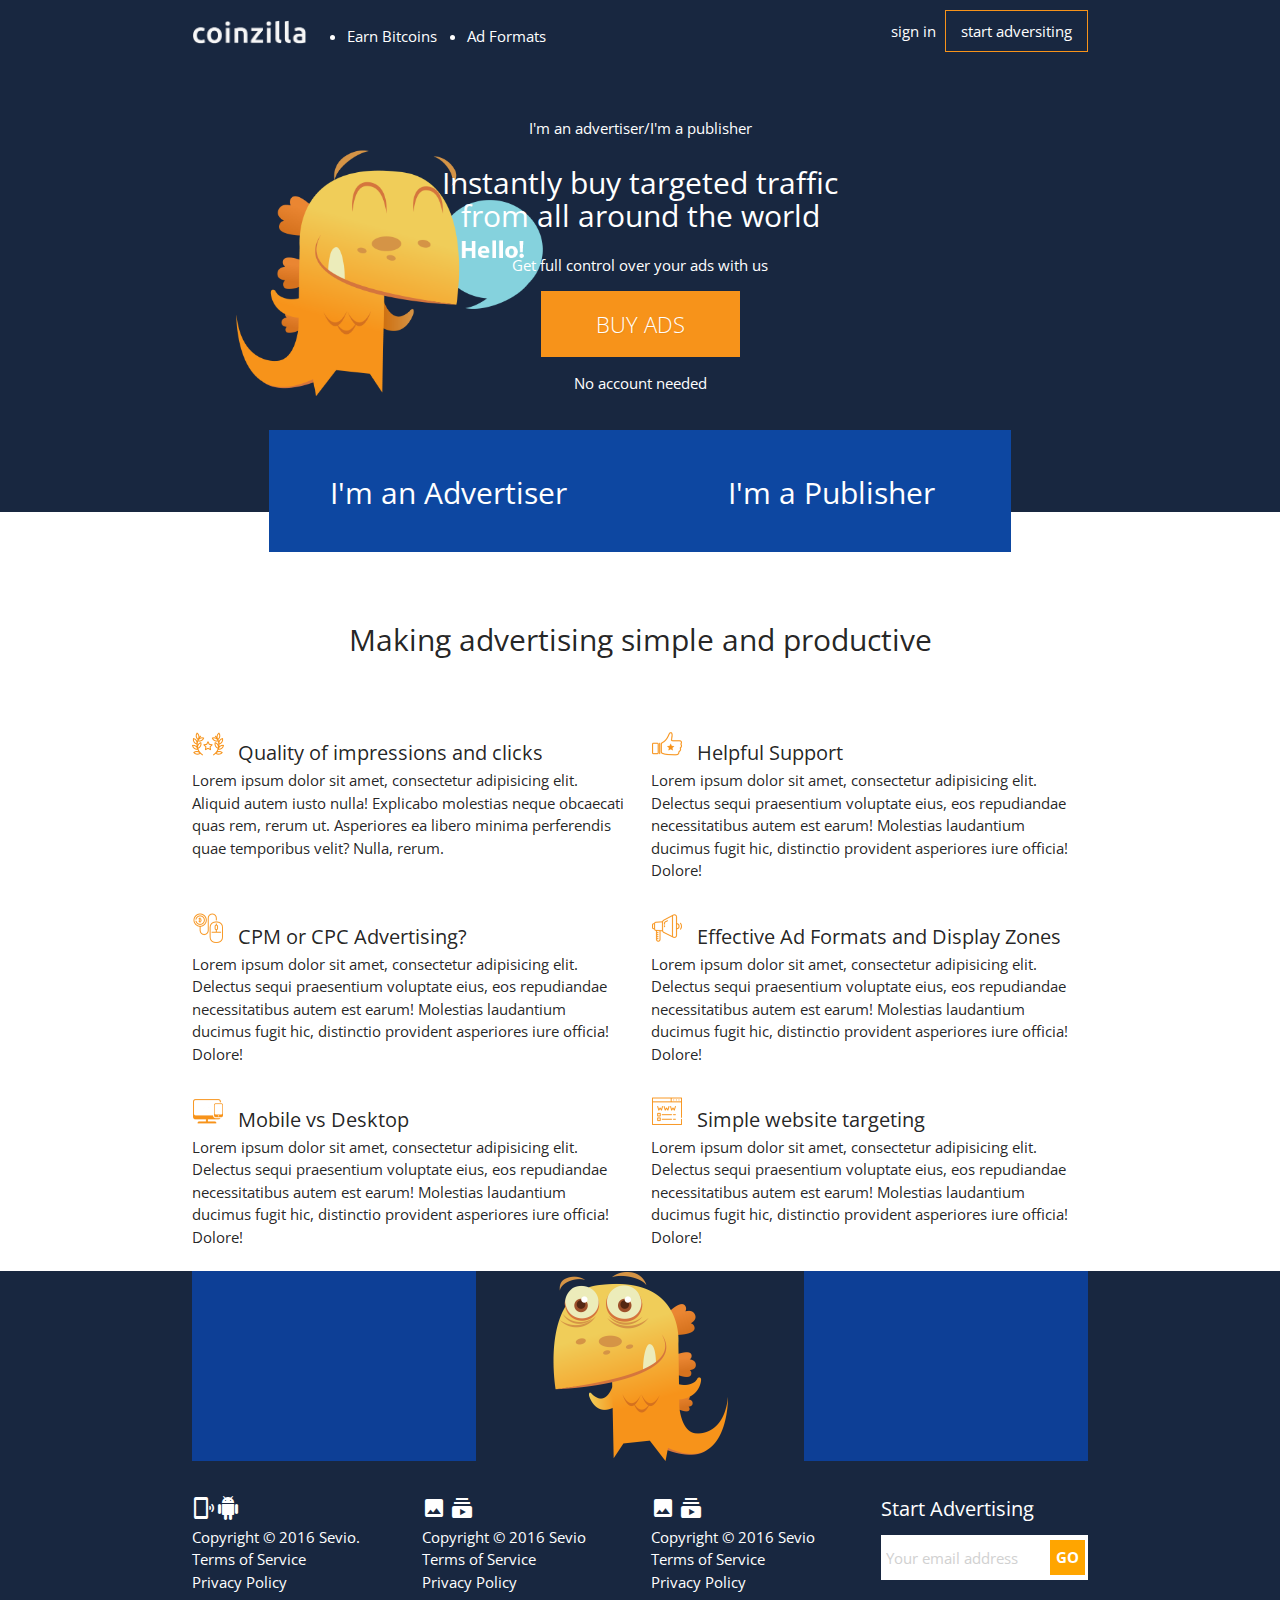
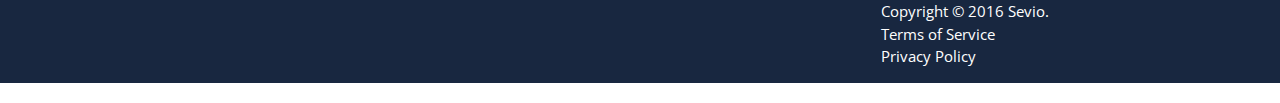
<file: index.html>
<!DOCTYPE html>
  <html>
    <head>
     <link href="http://fonts.googleapis.com/icon?family=Material+Icons" rel="stylesheet">
     <link rel="stylesheet" href="css/materialize.min.css"  media="screen,projection"/>
     <link rel="stylesheet" href="css/style.css">
     <link href="https://fonts.googleapis.com/css?family=Open+Sans|Open+Sans+Condensed:300" rel="stylesheet">
     <meta name="viewport" content="width=device-width, initial-scale=1.0">
    </head>

    <body>
     <header>
    <div class="container">
        <div class="header-left left">
            <img src="images/coinzilla-white.png" class="logo left" alt="">
            <ul class="main-nav browser-default left">
                <li>Earn Bitcoins</li>
                <li>Ad Formats</li>
            </ul>
        </div>
        <div class="header-right right">
            <span>sign in</span>
            <button>start adversiting</button>
        </div>
        <div class="clearfix"></div>
    </div>
</header>
    <div class="utp white-text center-align">

    <div class="container">

        <div class="row">
            <div class="col s12 hello-zilla">
                <p>I'm an advertiser/I'm a publisher</p>
                <h2>Instantly buy targeted traffic<br> from all around the world</h2>
                <p>Get full control over your ads with us</p>
                <a href="" class="button">Buy ads</a>
                <p>No account needed</p>
            </div>
        </div>

        <!--<div class="row blue">-->
        <!--<div class="col l4 offset-l2 m8 offset-m2 s12">I'm an Advertiser</div>-->
        <!--<div class="col l4 m8 offset-m2 s12">I'm a Publisher</div>-->
        <!--</div>-->
        <!-- ............-->
        <div class="row mb100">
            <div class="col l10 offset-l1 m10 offset-m1 s12">
                <div class="blue darken-4">
                    <div class="row">
                        <div class="col l6 m12 s12">
                            <div class="my-utp"><h3>I'm an Advertiser</h3></div>
                        </div>
                        <div class="col l6 m12 s12">
                            <div class="my-utp"><h3>I'm a Publisher</h3></div>
                        </div>

                    </div>
                </div>
            </div>
        </div>
        <!-- ............-->
    </div>

</div>
    <div class="container">

    <div class="row">
        <div class="col s12">
            <h1 class="center-align">Making advertising simple and productive</h1>
        </div>
    </div>

    <div class="row">
        <div class="col l6 m6 s12">
            <section class="main-art">
                <h2><img src="images/icon-quality.png" alt="CPM CPC Ads" class="img-responsive">Quality of impressions and clicks</h2>
                <p>Lorem ipsum dolor sit amet, consectetur adipisicing elit. Aliquid autem iusto nulla! Explicabo molestias neque obcaecati quas rem, rerum ut. Asperiores ea libero minima perferendis quae temporibus velit? Nulla, rerum.</p>
            </section>
        </div>
        <div class="col l6 m6 s12">
            <section class="main-art">
                <h2><img src="images/icon-simple-pricing.png" alt="Simple fair pricing" class="img-responsive">Helpful Support</h2>
                <p>Lorem ipsum dolor sit amet, consectetur adipisicing elit. Delectus sequi praesentium voluptate eius, eos repudiandae necessitatibus autem est earum! Molestias laudantium ducimus fugit hic, distinctio provident asperiores iure officia! Dolore!</p>
            </section>
        </div>
        <div class="col l6 m6 s12">
            <section class="main-art">
                <h2><img src="images/icon-cpm-cpc.png" alt="CPM CPC Ads" class="img-responsive">CPM or CPC Advertising?</h2>
                <p>Lorem ipsum dolor sit amet, consectetur adipisicing elit. Delectus sequi praesentium voluptate eius, eos repudiandae necessitatibus autem est earum! Molestias laudantium ducimus fugit hic, distinctio provident asperiores iure officia! Dolore!</p>
            </section>
        </div>
        <div class="col l6 m6 s12">
            <section class="main-art">
                <h2><img src="images/icon-formats-zones.png" alt="CPM CPC Ads" class="img-responsive">Effective Ad Formats and Display Zones</h2>
                <p>Lorem ipsum dolor sit amet, consectetur adipisicing elit. Delectus sequi praesentium voluptate eius, eos repudiandae necessitatibus autem est earum! Molestias laudantium ducimus fugit hic, distinctio provident asperiores iure officia! Dolore!</p>
            </section>
        </div>
        <div class="col l6 m6 s12">
            <section class="main-art">
                <h2><img src="images/icon-mobile-desktop.png" alt="CPM CPC Ads" class="img-responsive">Mobile vs Desktop</h2>
                <p>Lorem ipsum dolor sit amet, consectetur adipisicing elit. Delectus sequi praesentium voluptate eius, eos repudiandae necessitatibus autem est earum! Molestias laudantium ducimus fugit hic, distinctio provident asperiores iure officia! Dolore!</p>
            </section>
        </div>
        <div class="col l6 m6 s12">
            <section class="main-art">
                <h2><img src="images/icon-website-targeting.png" alt="CPM CPC Ads" class="img-responsive">Simple website targeting</h2>
                <p>Lorem ipsum dolor sit amet, consectetur adipisicing elit. Delectus sequi praesentium voluptate eius, eos repudiandae necessitatibus autem est earum! Molestias laudantium ducimus fugit hic, distinctio provident asperiores iure officia! Dolore!</p>
            </section>
        </div>
    </div>


</div>
    <footer class="site-footer">
    <div class="container">

        <div class="row footer-ablock">

            <div class="col l4 m6 s12">
                <div class="my-ads"></div>
            </div>

            <div class="col l4 hide-on-med-and-down">
                <div class="zilla"></div>
            </div>

            <div class="col l4 m6 s12">
                <div class="my-ads"></div>
            </div>


        </div>

        <div class="row">

            <div class="col l3 m6 s12">
                <div class="footer-block">
                    <ul>
                        <li><i class="material-icons">&#xE0DD;</i><i class="material-icons">android</i></li>
                        <li><a href="#">Copyright &copy; 2016 Sevio.</a></li>
                        <li><a href="#">Terms of Service</a></li>
                        <li><a href="#">Privacy Policy</a></li>
                    </ul>
                </div>
            </div>
            <div class="col l3 m6 s12">
                <div class="footer-block">
                    <ul>
                        <li><i class="material-icons">insert_photo</i>
                            <i class="material-icons">subscriptions</i></li>
                        <li><a href="#">Copyright &copy; 2016 Sevio</a></li>
                        <li><a href="#">Terms of Service</a></li>
                        <li><a href="#">Privacy Policy</a></li>
                    </ul>
                </div>
            </div>
            <div class="col l3 m6 s12">
                <div class="footer-block">
                    <ul>
                        <li><i class="material-icons">insert_photo</i>
                            <i class="material-icons">subscriptions</i></li>
                        <li><a href="#">Copyright &copy; 2016 Sevio</a></li>
                        <li><a href="#">Terms of Service</a></li>
                        <li><a href="#">Privacy Policy</a></li>
                    </ul>
                </div>
            </div>


            <div class="col l3 m6 s12">
                <div class="footer-block">
                    <h4>Start Advertising</h4>
                    <ul>
                        <li>
                            <div class="input">
                                <input class="my-input" type="text" placeholder="Your email address">
                                <button class="go">GO</button>
                            </div>
                        </li>
                        <li><a href="#">Copyright &copy; 2016 Sevio.</a></li>
                        <li><a href="#">Terms of Service</a></li>
                        <li><a href="#">Privacy Policy</a></li>
                    </ul>
                </div>
            </div>


        </div>
    </div>
</footer>
     
     
      <script type="text/javascript" src="https://code.jquery.com/jquery-2.1.1.min.js"></script>
      <script type="text/javascript" src="js/materialize.min.js"></script>
    </body>
  </html>
</file>
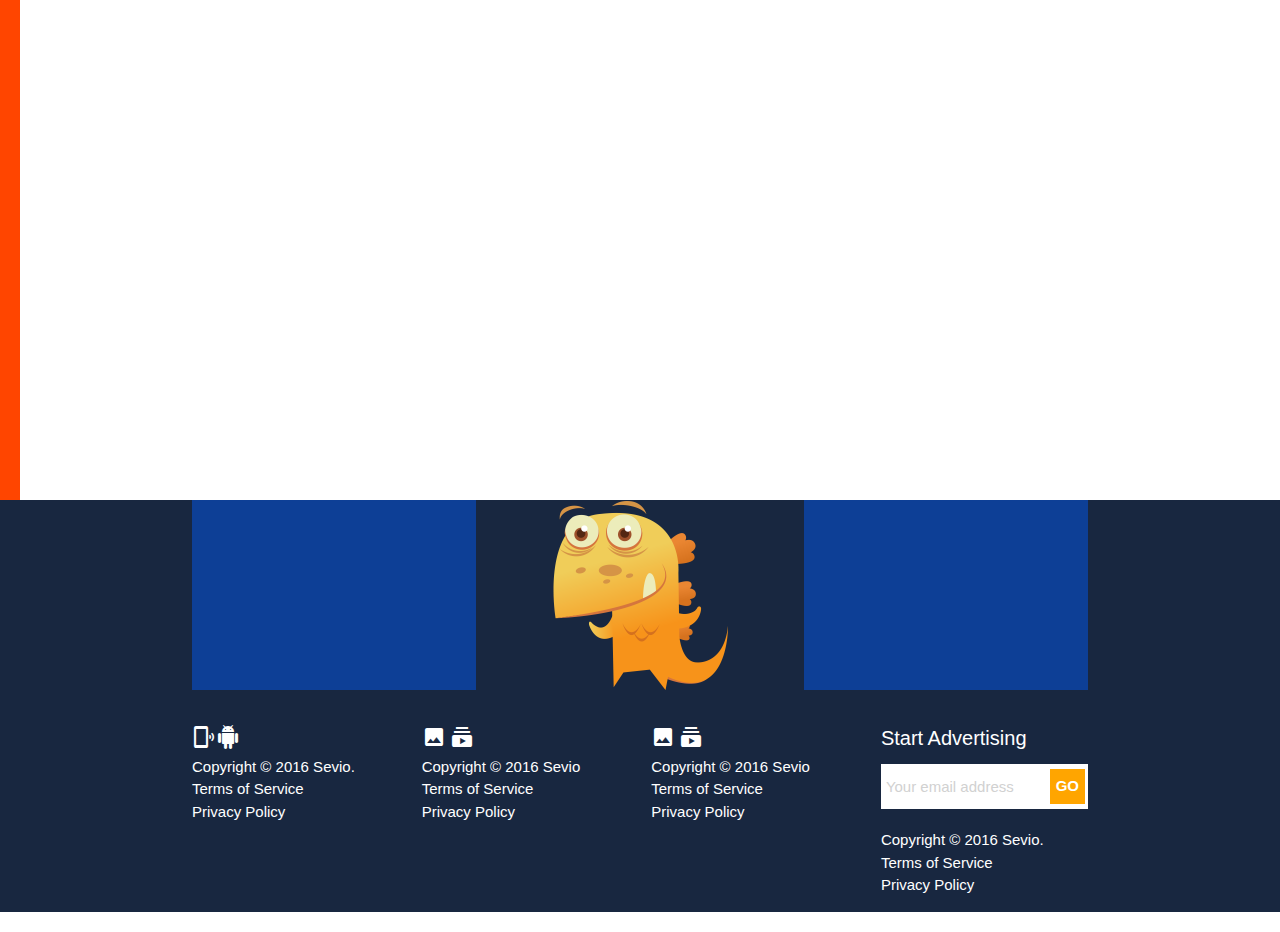
<file: footer.html>
<!DOCTYPE html>
<html>
<head>
    <link href="http://fonts.googleapis.com/icon?family=Material+Icons" rel="stylesheet">
    <link rel="stylesheet" href="css/materialize.min.css">
    <link rel="stylesheet" href="css/style.css">
    <meta name="viewport" content="width=device-width, initial-scale=1.0">
</head>

<body>

<div class="test"></div>


<footer class="site-footer">
    <div class="container">

        <div class="row footer-ablock">

            <div class="col l4 m6 s12">
                <div class="my-ads"></div>
            </div>

            <div class="col l4 hide-on-med-and-down">
                <div class="zilla"></div>
            </div>

            <div class="col l4 m6 s12">
                <div class="my-ads"></div>
            </div>


        </div>

        <div class="row">

            <div class="col l3 m6 s12">
                <div class="footer-block">
                    <ul>
                        <li><i class="material-icons">&#xE0DD;</i><i class="material-icons">android</i></li>
                        <li><a href="#">Copyright &copy; 2016 Sevio.</a></li>
                        <li><a href="#">Terms of Service</a></li>
                        <li><a href="#">Privacy Policy</a></li>
                    </ul>
                </div>
            </div>
            <div class="col l3 m6 s12">
                <div class="footer-block">
                    <ul>
                        <li><i class="material-icons">insert_photo</i>
                            <i class="material-icons">subscriptions</i></li>
                        <li><a href="#">Copyright &copy; 2016 Sevio</a></li>
                        <li><a href="#">Terms of Service</a></li>
                        <li><a href="#">Privacy Policy</a></li>
                    </ul>
                </div>
            </div>
            <div class="col l3 m6 s12">
                <div class="footer-block">
                    <ul>
                        <li><i class="material-icons">insert_photo</i>
                            <i class="material-icons">subscriptions</i></li>
                        <li><a href="#">Copyright &copy; 2016 Sevio</a></li>
                        <li><a href="#">Terms of Service</a></li>
                        <li><a href="#">Privacy Policy</a></li>
                    </ul>
                </div>
            </div>


            <div class="col l3 m6 s12">
                <div class="footer-block">
                    <h4>Start Advertising</h4>
                    <ul>
                        <li>
                            <div class="input">
                                <input class="my-input" type="text" placeholder="Your email address">
                                <button class="go">GO</button>
                            </div>
                        </li>
                        <li><a href="#">Copyright &copy; 2016 Sevio.</a></li>
                        <li><a href="#">Terms of Service</a></li>
                        <li><a href="#">Privacy Policy</a></li>
                    </ul>
                </div>
            </div>


        </div>
    </div>
</footer>

<!--Import jQuery before materialize.js-->
<script type="text/javascript" src="https://code.jquery.com/jquery-2.1.1.min.js"></script>
<script type="text/javascript" src="js/materialize.min.js"></script>
</body>
</html>
</file>
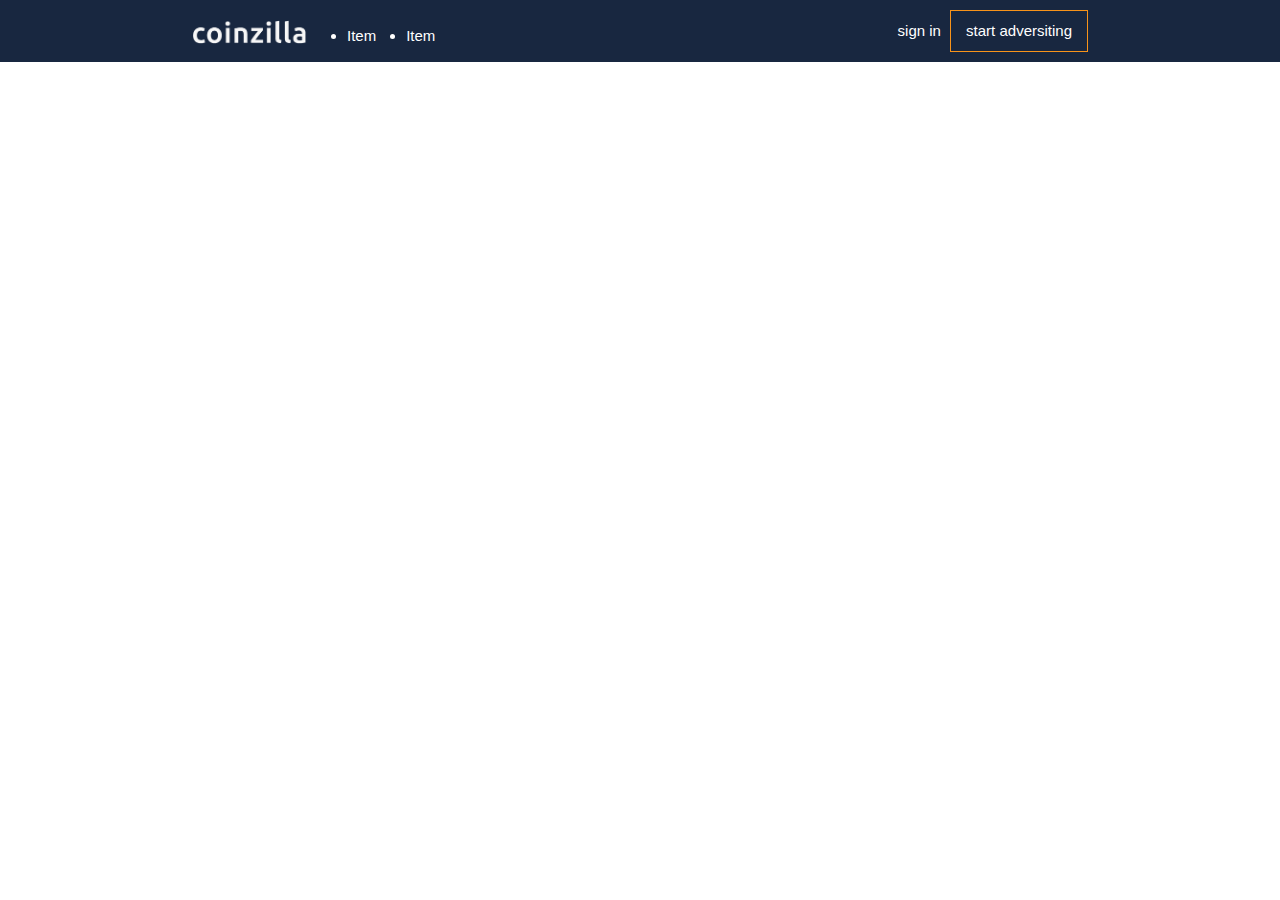
<file: header.html>
<!DOCTYPE html>
<html>
<head>
    <link href="http://fonts.googleapis.com/icon?family=Material+Icons" rel="stylesheet">
    <link rel="stylesheet" href="css/materialize.min.css">
    <link rel="stylesheet" href="css/style.css">
    <meta name="viewport" content="width=device-width, initial-scale=1.0">
</head>

<body>

<header>
    <div class="container">
        <div class="header-left left">
            <img src="images/coinzilla-white.png" class="logo left" alt="">
            <ul class="main-nav browser-default left">
                <li>Item</li>
                <li>Item</li>
            </ul>
        </div>
        <div class="header-right right">
            <span>sign in</span>
            <button>start adversiting</button>
        </div>
        <div class="clearfix"></div>
    </div>
</header>

<!--Import jQuery before materialize.js-->
<script type="text/javascript" src="https://code.jquery.com/jquery-2.1.1.min.js"></script>
<script type="text/javascript" src="js/materialize.min.js"></script>
</body>
</html>
</file>
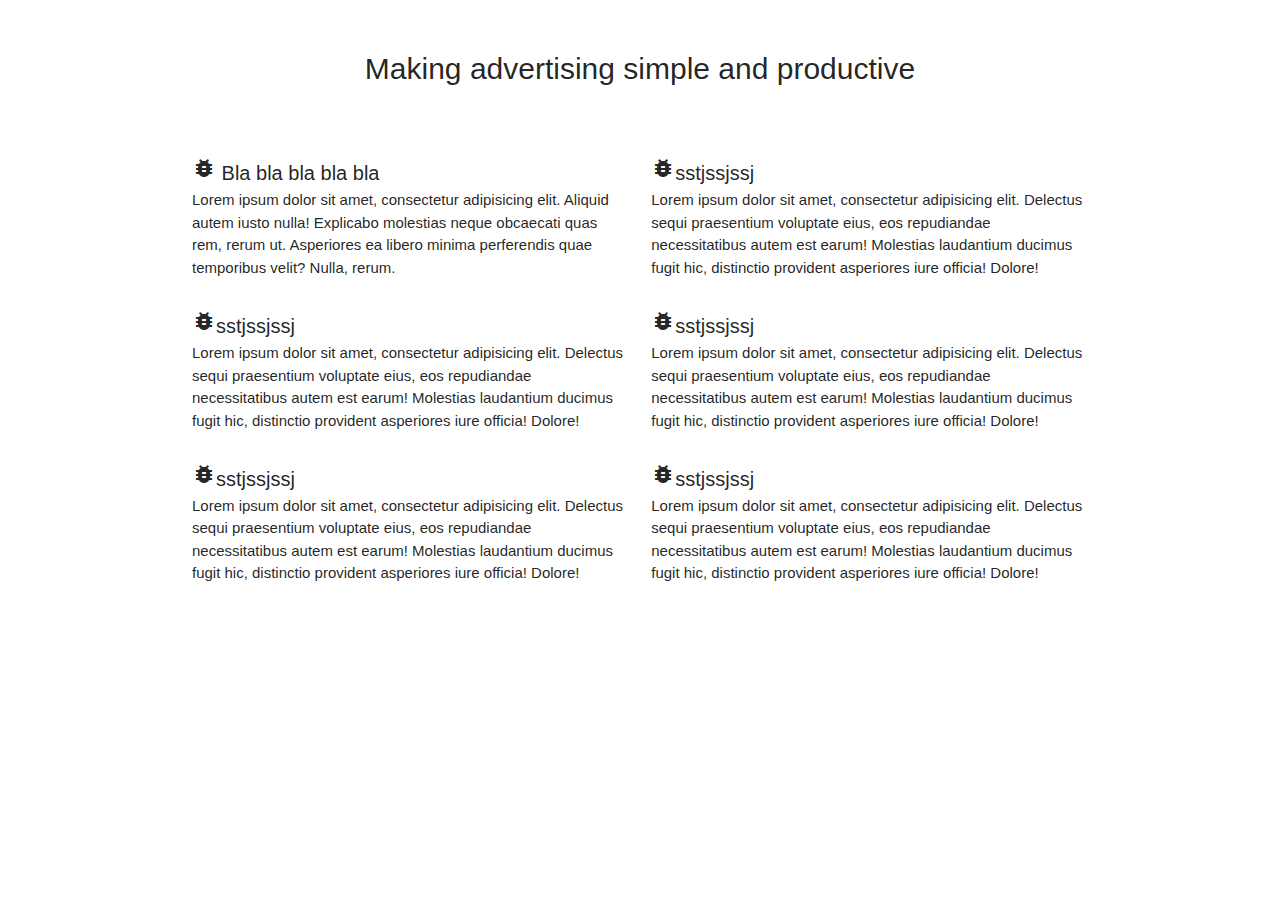
<file: main.html>
<!DOCTYPE html>
<html>
<head>
    <link href="http://fonts.googleapis.com/icon?family=Material+Icons" rel="stylesheet">
    <link rel="stylesheet" href="css/materialize.min.css">
    <link rel="stylesheet" href="css/style.css">
    <meta name="viewport" content="width=device-width, initial-scale=1.0">
</head>

<body>

<div class="container">

    <div class="row">
        <div class="col s12">
            <h1 class="center-align">Making advertising simple and productive</h1>
        </div>
    </div>

    <div class="row">
        <div class="col l6 m6 s12">
            <section class="main-art">
                <h2><i class="material-icons">bug_report</i> Bla bla bla bla bla</h2>
                <p>Lorem ipsum dolor sit amet, consectetur adipisicing elit. Aliquid autem iusto nulla! Explicabo molestias neque obcaecati quas rem, rerum ut. Asperiores ea libero minima perferendis quae temporibus velit? Nulla, rerum.</p>
            </section>
        </div>
        <div class="col l6 m6 s12">
            <section class="main-art">
                <h2><i class="material-icons">bug_report</i>sstjssjssj</h2>
                <p>Lorem ipsum dolor sit amet, consectetur adipisicing elit. Delectus sequi praesentium voluptate eius, eos repudiandae necessitatibus autem est earum! Molestias laudantium ducimus fugit hic, distinctio provident asperiores iure officia! Dolore!</p>
            </section>
        </div>
        <div class="col l6 m6 s12">
            <section class="main-art">
                <h2><i class="material-icons">bug_report</i>sstjssjssj</h2>
                <p>Lorem ipsum dolor sit amet, consectetur adipisicing elit. Delectus sequi praesentium voluptate eius, eos repudiandae necessitatibus autem est earum! Molestias laudantium ducimus fugit hic, distinctio provident asperiores iure officia! Dolore!</p>
            </section>
        </div>
        <div class="col l6 m6 s12">
            <section class="main-art">
                <h2><i class="material-icons">bug_report</i>sstjssjssj</h2>
                <p>Lorem ipsum dolor sit amet, consectetur adipisicing elit. Delectus sequi praesentium voluptate eius, eos repudiandae necessitatibus autem est earum! Molestias laudantium ducimus fugit hic, distinctio provident asperiores iure officia! Dolore!</p>
            </section>
        </div>
        <div class="col l6 m6 s12">
            <section class="main-art">
                <h2><i class="material-icons">bug_report</i>sstjssjssj</h2>
                <p>Lorem ipsum dolor sit amet, consectetur adipisicing elit. Delectus sequi praesentium voluptate eius, eos repudiandae necessitatibus autem est earum! Molestias laudantium ducimus fugit hic, distinctio provident asperiores iure officia! Dolore!</p>
            </section>
        </div>
        <div class="col l6 m6 s12">
            <section class="main-art">
                <h2><i class="material-icons">bug_report</i>sstjssjssj</h2>
                <p>Lorem ipsum dolor sit amet, consectetur adipisicing elit. Delectus sequi praesentium voluptate eius, eos repudiandae necessitatibus autem est earum! Molestias laudantium ducimus fugit hic, distinctio provident asperiores iure officia! Dolore!</p>
            </section>
        </div>
    </div>


</div>


<!--Import jQuery before materialize.js-->
<script type="text/javascript" src="https://code.jquery.com/jquery-2.1.1.min.js"></script>
<script type="text/javascript" src="js/materialize.min.js"></script>
</body>
</html>
</file>
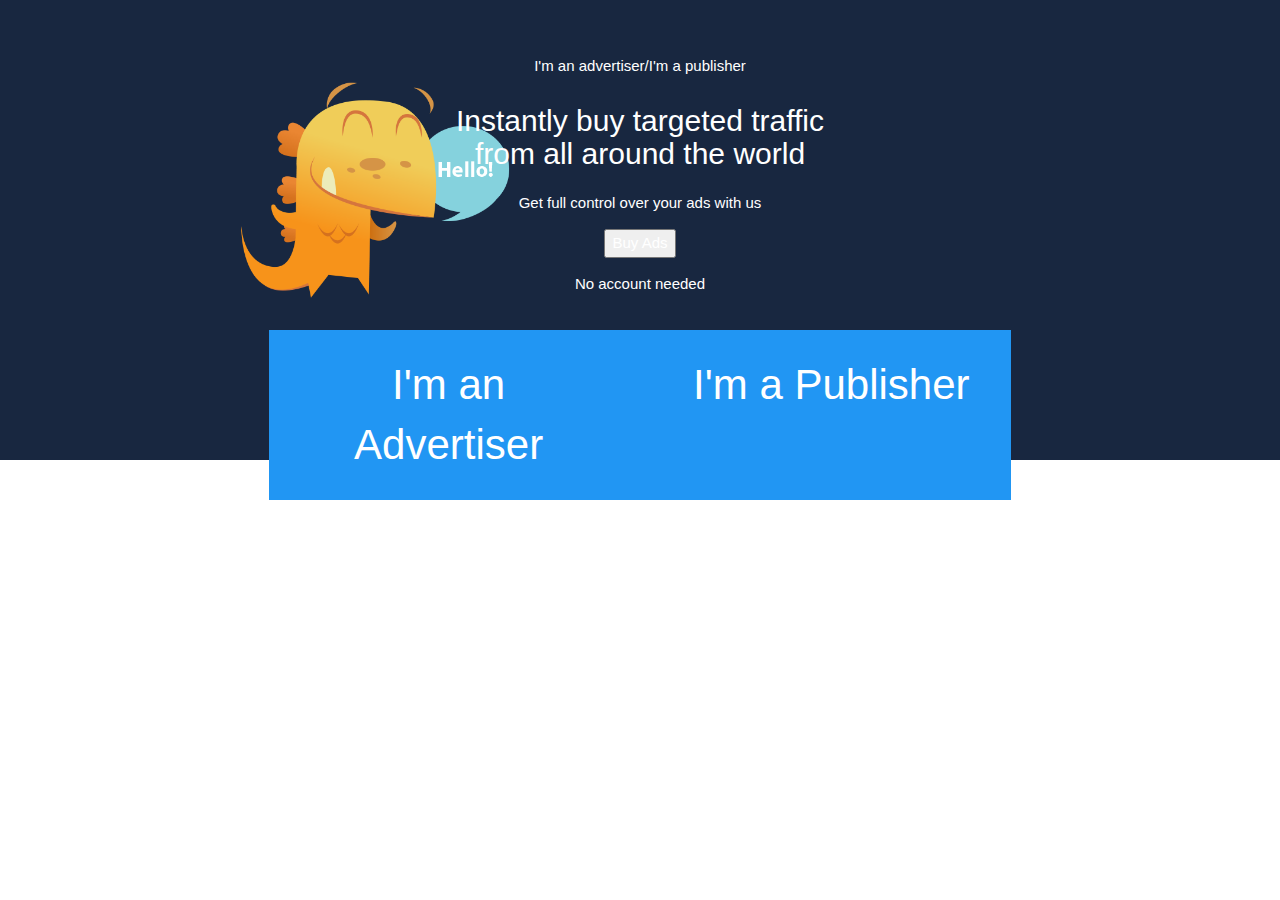
<file: utp.html>
<!DOCTYPE html>
<html>
<head>
    <link href="http://fonts.googleapis.com/icon?family=Material+Icons" rel="stylesheet">
    <link rel="stylesheet" href="css/materialize.min.css">
    <link rel="stylesheet" href="css/style.css">
    <meta name="viewport" content="width=device-width, initial-scale=1.0">
</head>
<body>

<div class="utp white-text center-align">

    <div class="container">

        <div class="row">
            <div class="col s12 hello-zilla">
                <p>I'm an advertiser/I'm a publisher</p>
                <h2>Instantly buy targeted traffic<br> from all around the world</h2>
                <p>Get full control over your ads with us</p>
                <button>Buy Ads</button>
                <p>No account needed</p>
            </div>
        </div>

        <!--<div class="row blue">-->
        <!--<div class="col l4 offset-l2 m8 offset-m2 s12">I'm an Advertiser</div>-->
        <!--<div class="col l4 m8 offset-m2 s12">I'm a Publisher</div>-->
        <!--</div>-->
        <!-- ............-->
        <div class="row mb100">
            <div class="col l10 offset-l1 m10 offset-m1 s12">
                <div class="blue">
                    <div class="row">
                        <div class="col l6 m12 s12">
                            <div class="my-utp">I'm an Advertiser</div>
                        </div>
                        <div class="col l6 m12 s12">
                            <div class="my-utp">I'm a Publisher</div>
                        </div>

                    </div>
                </div>
            </div>
        </div>
        <!-- ............-->
    </div>

</div>


<!--Import jQuery before materialize.js-->
<script type="text/javascript" src="https://code.jquery.com/jquery-2.1.1.min.js"></script>
<script type="text/javascript" src="js/materialize.min.js"></script>
</body>
</html>
</file>
<file: css/style.css>
h1, h2, h3, h4, h5, h6 {
    font-size: 30px;
    font-family: 'Open Sans', sans-serif;
}
body{
    font-family: 'Open Sans Condensed', sans-serif;

}
.center-align{
    padding-top: 20px;
}

.test {
    width: 20px;
    height: 500px;
    background: orangered;
}

.site-footer {
    background: #182740;
    color: #fff;
}

.site-footer a {
    color: #fff;
}
.hello-zilla .button{
    display: inline-block;
    padding: 0 55px;
    background: #F7931A;
    color: #fff;
    font-weight: 300;
    text-transform: uppercase;
    line-height: 66px;
    font-size: 22px;
    text-shadow: 1px 1px 1px rgba(0,0,0,0.05);

}
.img-responsive{
    width: 32px;
    margin-right: 14px;
}


input[type="text"].my-input {
    background: #fff;
    padding: 0 5px;
    border-bottom: none;
    color: #222;
    box-sizing: border-box;
}
input[type="text"].my-input:focus {
    border-bottom: none;
    box-shadow: none;
}
.header-right button{
    border: 1px solid #F7931A;
    padding: 20px 15px;
    margin-left: 5px;
    line-height: 0;
    display: inline-block;
    background-color: #182740;
}

.go {
    background: orange;
    font-weight: bold;
    border: none;
    position: absolute;
    right: 3px;
    top: 5px;
    padding: 6px;
}

div.input {
    position: relative;
}
.my-ads {
    min-height: 190px;
    background: #0D3F96;
}
.zilla {
    height: 190px;
    background: url(../images/coinzilla-join-us.png);
    background-size: contain;
    background-repeat: no-repeat;
    background-position: 50%;
}

.footer-block h4{
    font-size: 20px;
}

.main-art h2 {
    margin-bottom: 5px;
    font-size: 20px;
}

.main-art p {
    margin: 3px 0;
}

.utp {
    background-color: #182740;
    padding: 40px 0;
}
.hello-zilla {
    background-image: url(../images/coinzilla-hello.png);
    background-size: contain;
    background-repeat: no-repeat;
    background-position: 10% 50%;
}
.header-left{
    padding-top: 10px;
}

.my-utp {
    padding: 30px 0;
    font-size: 42px;
    line-height: 60px;
    color: #FFF;
    padding: 25px;
    text-align: center;
}

.mb100{
    margin-bottom:-100px;
}


header {
    background-color: #182740;
    padding: 10px 0;
    color: #fff;
}

.logo {
    width: 115px;
}

.main-nav li {
    float: left;
    padding-left: 0;
    padding-right: 30px;

}
.main-nav {
    margin: 0;
    padding-top: 5px;
}

@media screen and (max-width: 600px) {
    .hello-zilla {
        background-image: none;
    }
    body{
        min-width: 533px;
    }
}
</file>
